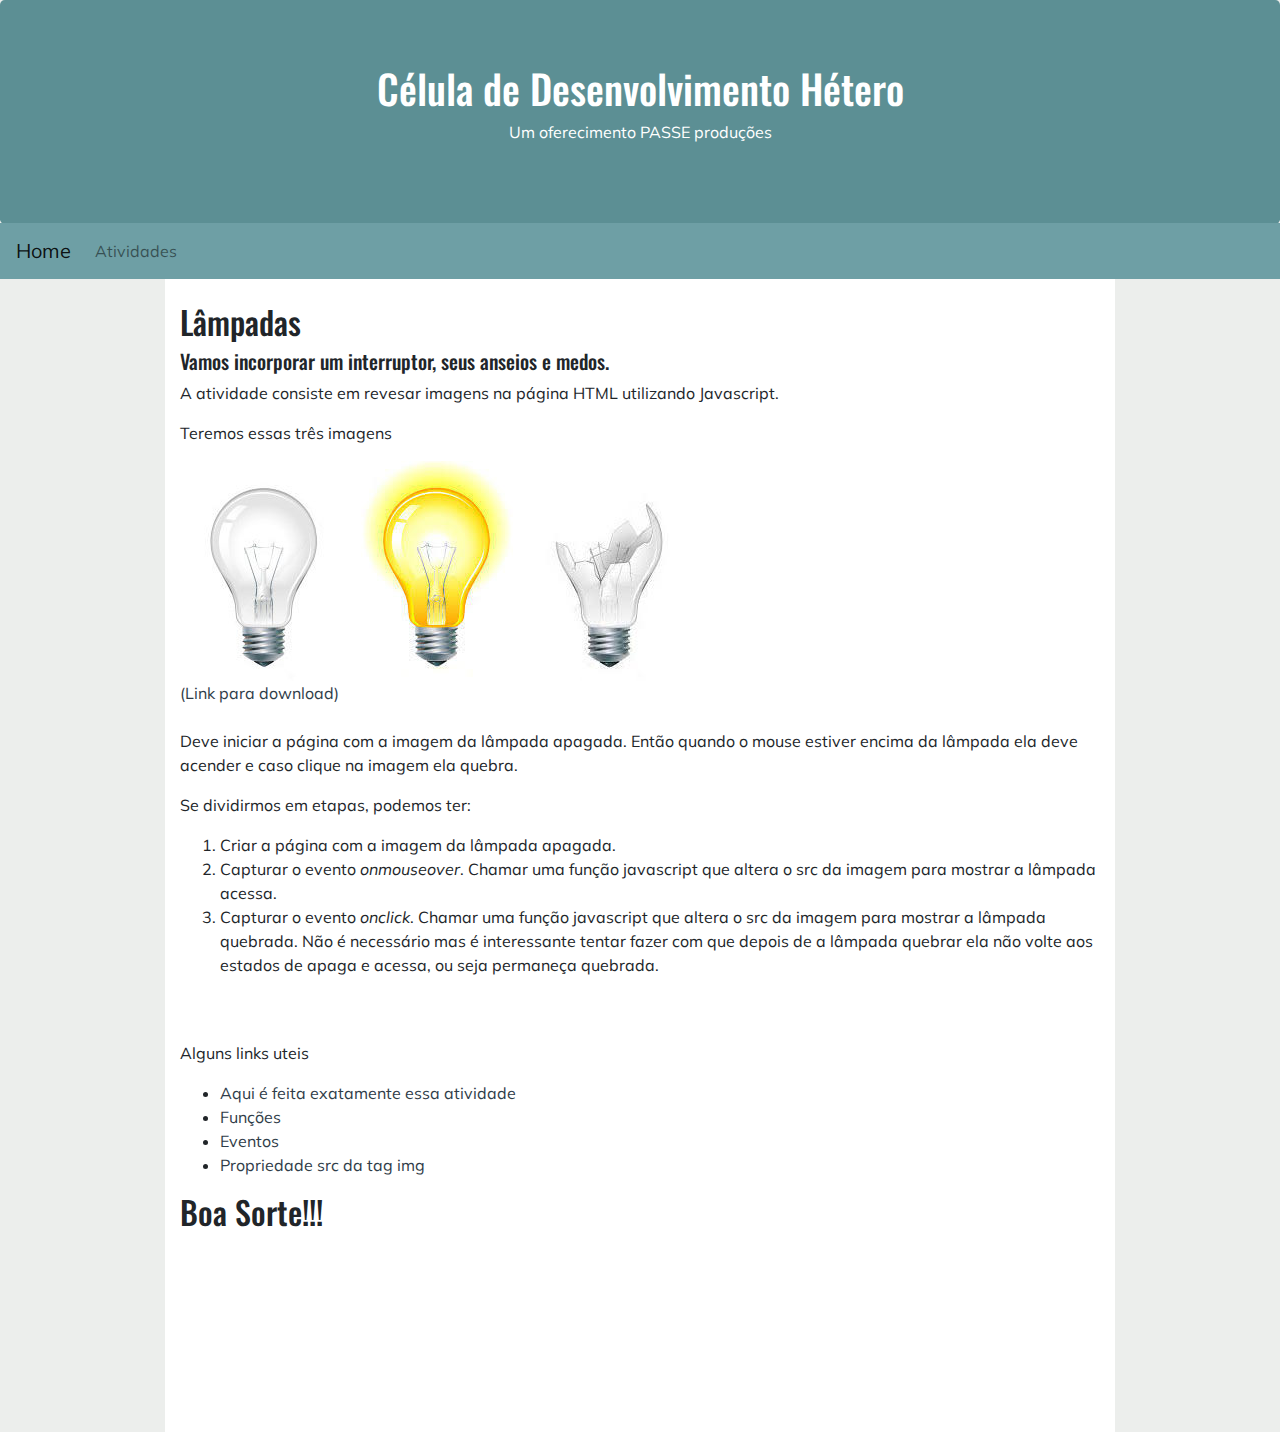
<file: index.html>
<!DOCTYPE html>
<html lang="en">
<head>
	<title>CDH</title>
	<meta charset="utf-8">
	<meta name="viewport" content="width=device-width, initial-scale=1">
	<link rel="stylesheet" href="bootstrap/bootstrap.min.css">
	<script src="bootstrap/jquery.min.js"></script>
	<script src="bootstrap/popper.min.js"></script>
	<script src="bootstrap/bootstrap.min.js"></script>
	<link rel="stylesheet" type="text/css" href="./bootstrap/custom.css">
	<style>
		.fakeimg {
			height: 200px;
			background: #aaa;
		}
	</style>
</head>
<body class="bg-light">

	<div class="jumbotron text-center bg-info text-white md-0 pd-0" style="margin-bottom:-1px">
		<h1>Célula de Desenvolvimento Hétero</h1>
		<p>Um oferecimento PASSE produções</p> 
	</div>

	<nav class="navbar navbar-expand-sm bg-warning navbar-light">
		<a class="navbar-brand" href="#">Home</a>
		<button class="navbar-toggler" type="button" data-toggle="collapse" data-target="#collapsibleNavbar">
			<span class="navbar-toggler-icon"></span>
		</button>
		<div class="collapse navbar-collapse" id="collapsibleNavbar">
			<ul class="navbar-nav">
				<li class="nav-item">
					<a class="nav-link" href="#">Atividades</a>
				</li>

			</ul>
		</div>  
	</nav>

	<div class="container">
		<div class="row">

			<div class="col-md-1"></div>
			<div class="col-md-10 bg-white">
				<br>
				<h2>Lâmpadas</h2>
				<h5>Vamos incorporar um interruptor, seus anseios e medos.</h5>
				<p>A atividade consiste em revesar imagens na página HTML utilizando Javascript.</p>
				<p>Teremos essas três imagens</p>
				<img src="./sources/lampada_apagada.jpg">
				<img src="./sources/lampada_acessa.jpg">
				<img src="./sources/lampada_quebrada.jpg">
				<br>
				<a href="./sources/lampadas.rar">(Link para download)</a>
				<br>
				<br>
				<p>Deve iniciar a página com a imagem da lâmpada apagada. Então quando o mouse estiver encima da lâmpada ela deve acender e caso clique na imagem ela quebra.</p>
				<p>Se dividirmos em etapas, podemos ter:</p>
				<ol type="number">
					<li>Criar a página com a imagem da lâmpada apagada.</li>
					<li>Capturar o evento <i>onmouseover</i>. Chamar uma função javascript que altera o src da imagem para mostrar a lâmpada acessa.</li>
					<li>Capturar o evento <i>onclick</i>. Chamar uma função javascript que altera o src da imagem para mostrar a lâmpada quebrada. Não é necessário mas é interessante tentar fazer com que depois de a lâmpada quebrar ela não volte aos estados de apaga e acessa, ou seja permaneça quebrada.</li>
				</ol>
				<br>
				<br>

				<p>Alguns links uteis</p>
				<ul>
					<li><a href="https://youtu.be/zfrX_VZ5Fb4">Aqui é feita exatamente essa atividade</a></li>
					<li><a href="https://www.w3schools.com/js/js_functions.asp">Funções</a></li>
					<li><a href="https://www.w3schools.com/js/js_events.asp">Eventos</a></li>
					<li><a href="https://www.w3schools.com/jsref/prop_img_src.asp">Propriedade src da tag img </a></li>
				</ul>

				<h2>Boa Sorte!!!</h2>
				<br>
				<br>
				<br>
				<br>
				<br>
				<br>
				<br>
				<br>
			</div>
			<!-- <div class="col-sm-2"></div> -->
		</div>
	</div>


</body>
</html>
</file>
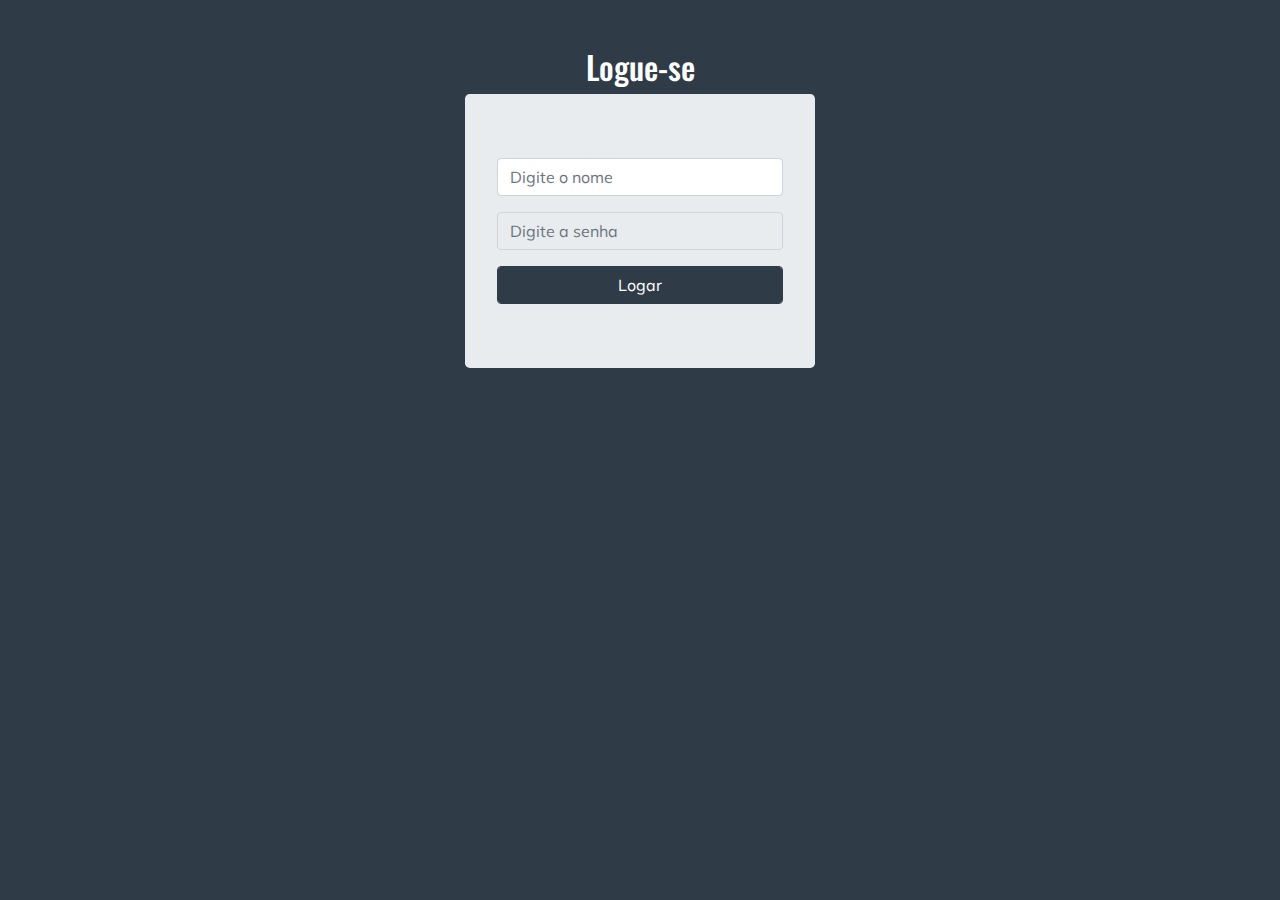
<file: login.html>
<!doctype html>
<html lang="pt-br">
<head>
  <!-- Required meta tags -->
  <meta charset="utf-8">
  <meta name="viewport" content="width=device-width, initial-scale=1, shrink-to-fit=no">

  <title>Hello, world!</title>

  <link rel="stylesheet" href="bootstrap/bootstrap.min.css">
  <script src="bootstrap/jquery.min.js"></script>
  <script src="bootstrap/popper.min.js"></script>
  <script src="bootstrap/bootstrap.min.js"></script>
  <link rel="stylesheet" type="text/css" href="./bootstrap/custom.css">
  <link rel="stylesheet" type="text/css" href="./bootstrap/custom.css">
  <script src="script.js"></script>
</head>
<body class="bg-primary">

  <div class="container mt-5">

    <div class="row">
      
      <div class="col-md-4 mx-auto">
        <h2 class="text-center text-white">Logue-se</h2>

        <div class="form-group jumbotron">

          <!-- <label for="nome">Nome: </label> -->
          <input id="nome" class="form-control mb-3" type="text" name="nome" placeholder="Digite o nome" onchange="checar()">
          <!-- <label for="senha">Senha: </label> -->
          <input id="senha" class="form-control mb-3" type="password" name="senha" placeholder="Digite a senha" disabled>
          <button onclick="checar()" class="btn btn-primary form-control">Logar</button>

        </div>

      </div>    
    </div>
  </div>    

</body>
</html>
</file>
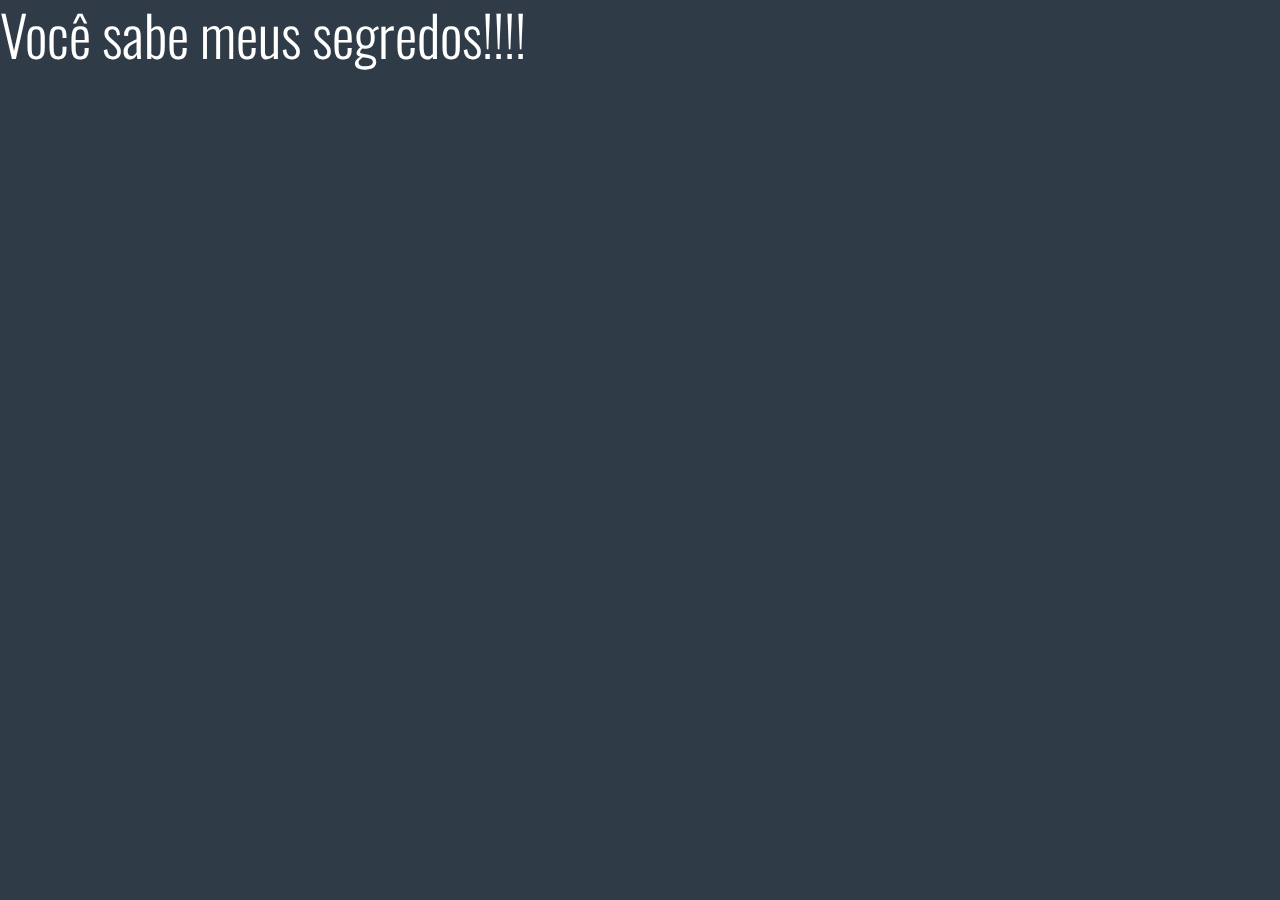
<file: teste.html>
<!DOCTYPE html>
<html>
<head>
	<title>blade Teste</title>
	<meta charset="utf-8">
	<meta name="viewport" content="width=device-width, initial-scale=1">
	<link rel="stylesheet" type="text/css" href="./bootstrap/custom.css">
</head>
<body class="bg-primary">
	<h1 class="display-4 text-white" >Você sabe meus segredos!!!!</h1>
</body>
</html>
</file>
